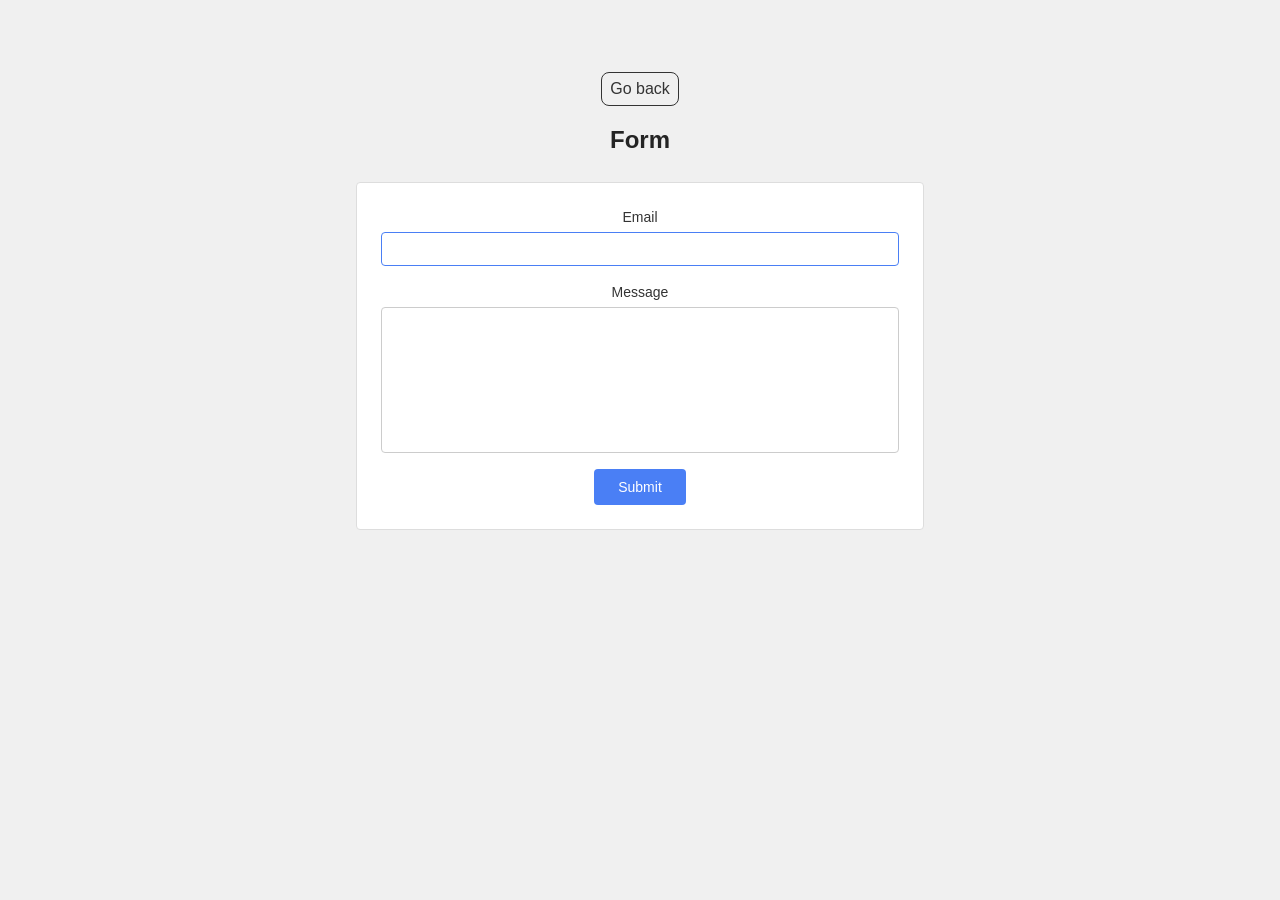
<file: src/2-form.html>
<!DOCTYPE html>
<html lang="en">
  <head>
    <meta charset="UTF-8" />
    <meta http-equiv="X-UA-Compatible" content="IE=edge" />
    <meta name="viewport" content="width=device-width, initial-scale=1.0" />
    <title>Form</title>
    <link rel="stylesheet" href="./css/styles.css" />
  </head>
  <body>

    <main>
      <div class="container">
        <a class="back-link" href="./index.html">Go back</a>
        <h1 class="main-title">
          Form
        </h1>
        <form class="feedback-form" autocomplete="off">
  <label>
    Email
    <input type="email" name="email" autofocus />
  </label>
  <label>
    Message
    <textarea name="message" rows="8"></textarea>
  </label>
  <button type="submit">Submit</button>
</form>

      </div>
    </main>

    <script type="module" src="./js/2-form.js"></script>
  </body>
</html>
</file>
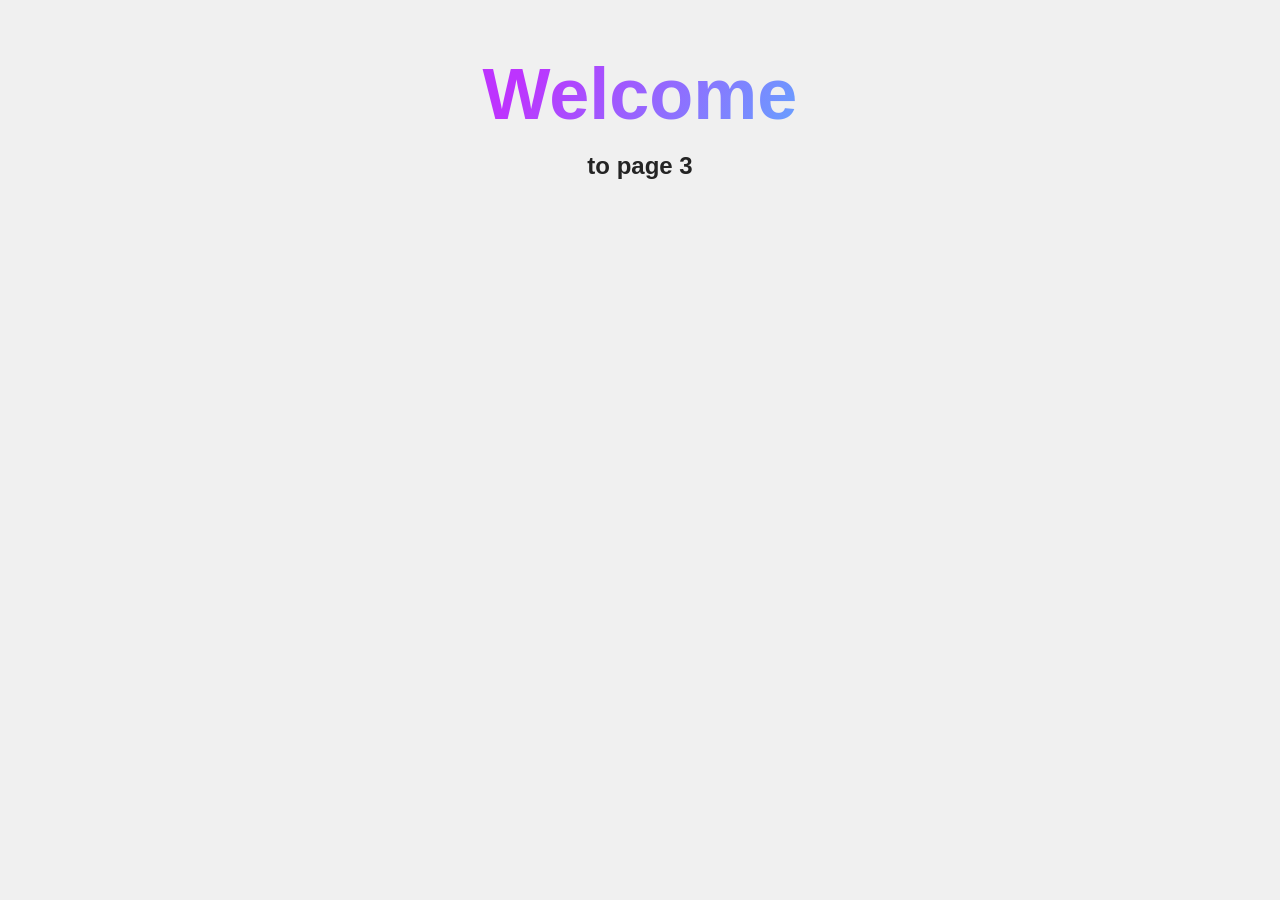
<file: src/page-3.html>
<!DOCTYPE html>
<html lang="en">
  <head>
    <meta charset="UTF-8" />
    <meta http-equiv="X-UA-Compatible" content="IE=edge" />
    <meta name="viewport" content="width=device-width, initial-scale=1.0" />
    <title>Page 3</title>
    <link rel="stylesheet" href="./css/styles.css" />
  </head>
  <body>
    <load
      src="./partials/header.html"
      icon-path="./img/sprite.svg#logo"
      highlight-curr="active"
    />

    <main>
      <div class="container">
        <h1 class="main-title">
          <span class="main-title-gradient">Welcome</span> to page 3
        </h1>
        <load src="./partials/back-link.html" />
      </div>
    </main>

    <load src="./partials/footer.html" />
  </body>
</html>
</file>
<file: src/css/styles.css>
/**
  |============================
  | include css partials with
  | default @import url()
  |============================
*/
/* Common styles */
@import url('./reset.css');
@import url('./base.css');
@import url('./container.css');
@import url('./animations.css');

/* Sections style */
@import url('./header.css');
@import url('./vite-promo.css');
@import url('./badges.css');
@import url('./back-link.css');
@import url('./footer.css');
ul {
    list-style-type: none;
    margin-top: 0;
	margin-bottom: 0;
	padding-left: 0;
}
.gallery {
    display: flex;
    flex-wrap: wrap;
    gap: 24px;
    width: 1128px;
    align-items: center;
    align-self: center;
    margin: 0 auto;
    transition: size 250ms cubic-bezier(0.4, 0, 0.2, 1);
}
.gallery-image {
    width: 360px;
    height: 200px;
}
* {
  box-sizing: border-box;
  margin: 0;
  padding: 0;
}

body {
  font-family: sans-serif;
  background: #f0f0f0;
  padding: 40px;
}

.container {
  max-width: 600px;
  margin: 0 auto;
}

.back-link {
  display: inline-block;
  margin-bottom: 16px;
  color: #333;
  text-decoration: none;
}

.back-link:hover {
  text-decoration: underline;
}

.main-title {
  margin-bottom: 24px;
  font-size: 24px;
}

.feedback-form {
  background: #fff;
  padding: 24px;
  border-radius: 4px;
  border: 1px solid #ddd;
}

label {
  display: block;
  margin-bottom: 16px;
  font-size: 14px;
  color: #333;
}

input[type="email"],
textarea {
  display: block;
  width: 100%;
  margin-top: 4px;
  padding: 8px;
  border: 1px solid #ccc;
  border-radius: 4px;
  font-size: 14px;
  font-family: inherit;
}

input[type="email"]:focus,
textarea:focus {
  outline: none;
  border-color: #4a7ff5;
}

textarea {
  resize: none;
}

button[type="submit"] {
  padding: 10px 24px;
  background: #4a7ff5;
  color: #fff;
  border: none;
  border-radius: 4px;
  font-size: 14px;
  cursor: pointer;
}

button[type="submit"]:hover {
  background: #3a6de0;
}
</file>
